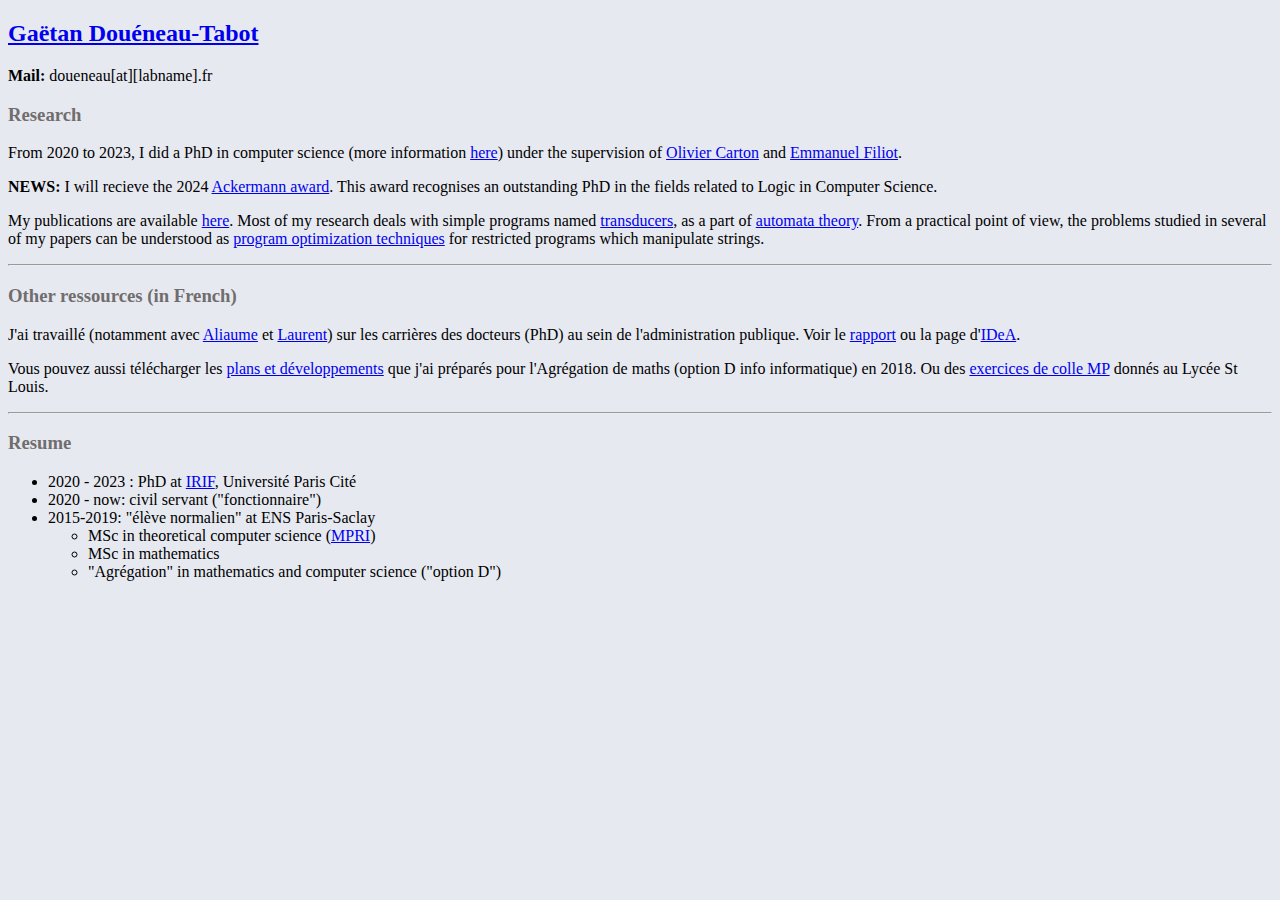
<file: index.html>
<?xml version="1.0" encoding="utf-8"?>
<!DOCTYPE html PUBLIC "-//W3C//DTD XHTML 1.0 Transitional//EN"
          "http://www.w3.org/TR/xhtml1/DTD/xhtml1-transitional.dtd">
<!-- Time-stamp: "index.html  31 mai 2021 10:50:51" -->
<html xmlns="http://www.w3.org/1999/xhtml" xml:lang="fr" lang="fr">
<head>
  <title>Gaëtan Douéneau-Tabot</title>
  <meta http-equiv="Content-Type" content="text/html; charset=utf-8"/>
  <meta name="Author" content="Gaëtan Douéneau-Tabot"/>
  <style type="text/css"> <!--
    body { background-color: #E7E9F1; }
  --> </style>
</head>

<body>

<h2><a><a href="https://gdoueneau.github.io">Gaëtan Douéneau-Tabot</a></a> </h2>


<p> <strong> Mail:</strong> doueneau[at][labname].fr</p>





<h3><font color="#706D6D">Research</font></h3>


<p>From 2020 to 2023, I did a PhD in computer science
(more information <a href="pages/phd.html">here</a>)
under the supervision of <a href="https://www.irif.fr/~carton">Olivier Carton</a>
and  <a href="http://di.ulb.ac.be/verif/filiot">Emmanuel Filiot</a>.</p> 

<p><b> NEWS: </b>I will recieve the 2024 <a href=https://www.eacsl.org/previous-awards/> Ackermann award</a>.
This award recognises an outstanding PhD in the fields related to Logic
in Computer Science.</p> 



<p>My publications are available <a href="pages/publications.html">here</a>.
Most of my research deals with simple programs named
<a href="https://en.wikipedia.org/wiki/Finite-state_transducer">transducers</a>,
as a part of <a href="https://en.wikipedia.org/wiki/Automata_theory">automata theory</a>.
From a practical point of view, the problems studied in several of my papers can be understood
as <a href = "https://en.wikipedia.org/wiki/Program_optimization">program optimization techniques</a>
for restricted programs which manipulate strings.

<hr/>


<h3><font color="#706D6D">Other ressources (in French)</font></h3>

<p> J'ai travaillé (notamment avec  <a href="http://www.lsv.fr/~lopez">Aliaume</a>
et <a href="https://laurentprosperi.info/fr">Laurent</a>) sur les carrières
des docteurs (PhD) au sein de l'administration publique.
Voir le <a href="pages/docteurs-admin.pdf">rapport</a> ou la
page d'<a href="https://docteurs-administrations.fr">IDeA</a>.</p>



<p>Vous pouvez aussi télécharger les <a href="pages/GD-agreg.pdf">plans et développements</a>
que j'ai préparés pour l'Agrégation de maths (option D info informatique) en 2018.
Ou des <a href="pages/GD-KMP-full.pdf">exercices de colle MP<a> donnés au Lycée St Louis.</p>





<hr/>


<h3><font color="#706D6D">Resume</font></h3>

<p> 
<ul>
  <li>2020 - 2023 : PhD at <a href="https://www.irif.fr">IRIF</a>, Université Paris Cité</li>
  <li>2020 - now: civil servant ("fonctionnaire")</li>
  <li>2015-2019: "élève normalien" at ENS Paris-Saclay</li>
    <ul>
        <li> MSc in theoretical computer science
        (<a href="https://wikimpri.dptinfo.ens-cachan.fr/doku.php?id=cours:cours2">MPRI</a>) </li>
        <li> MSc in mathematics </li>
        <li> "Agrégation" in mathematics and computer science ("option D") </li>
    </ul>
</ul>
 </p>
</file>
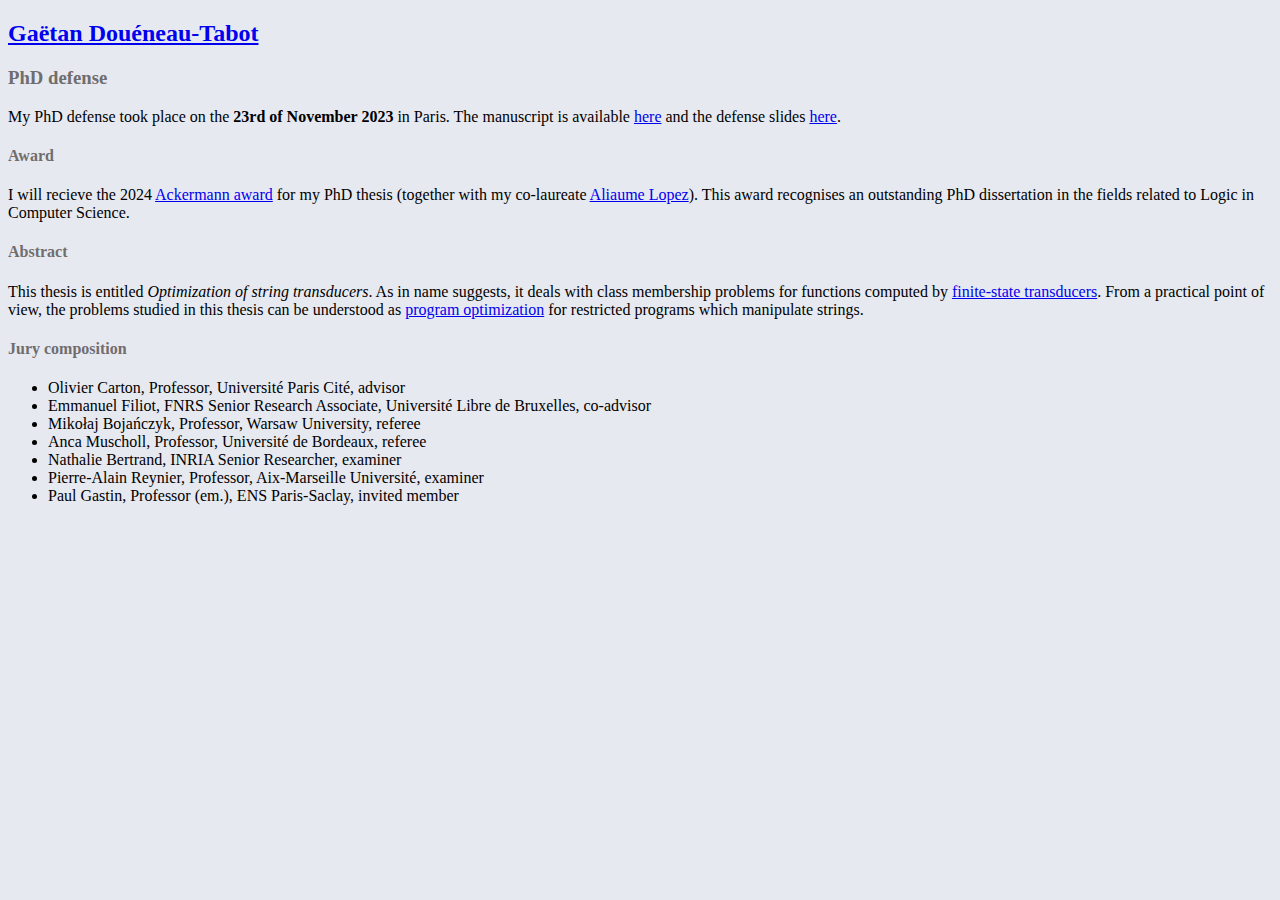
<file: pages/phd.html>
<?xml version="1.0" encoding="utf-8"?>
<!DOCTYPE html PUBLIC "-//W3C//DTD XHTML 1.0 Transitional//EN"
          "http://www.w3.org/TR/xhtml1/DTD/xhtml1-transitional.dtd">
<!-- Time-stamp: "index.html  31 mai 2021 10:50:51" -->
<html xmlns="http://www.w3.org/1999/xhtml" xml:lang="fr" lang="fr">
<head>
  <title>PhD defense and manuscript</title>
  <meta http-equiv="Content-Type" content="text/html; charset=utf-8"/>
  <meta name="Author" content="Gaëtan Douéneau-Tabot"/>
  <style type="text/css"> <!--
    body { background-color: #E7E9F1; }
  --> </style>
</head>

<body>
	
<h2><a><a href="https://gdoueneau.github.io">Gaëtan Douéneau-Tabot</a></a> </h2>


<h3><font color="#706D6D">PhD defense</font></h3>

<p>My PhD defense took place on the <b>23rd of November 2023</b> in Paris.
The manuscript is available <a href="DOUENEAU-TABOT_Optimization-transducers_v2.pdf">here</a>
and the defense slides <a href="DOUENEAU-TABOT_Defense-slides.pdf">here</a>.</p>

<h4><font color="#706D6D">Award</font></h4>

<p>I will recieve the 2024 <a href=https://www.eacsl.org/previous-awards/> Ackermann award</a>
for my PhD thesis (together with my co-laureate <a href="http://www.lsv.fr/~lopez/">Aliaume Lopez</a>).
This award recognises an outstanding PhD dissertation in the fields related to Logic in Computer Science.</p> 


<h4><font color="#706D6D">Abstract</font></h4>

<p>This thesis is entitled <i>Optimization of string transducers</i>. As in name suggests,
it deals with class membership problems for functions computed by
<a href = "https://en.wikipedia.org/wiki/Finite-state_transducer">finite-state transducers</a>.
From a practical point of view, the problems studied in this thesis can be understood
as <a href = "https://en.wikipedia.org/wiki/Program_optimization">program optimization</a>
for restricted programs which manipulate strings.
</p>

<h4><font color="#706D6D">Jury composition</font></h4>

<p>
<ul>
  <li>Olivier Carton, Professor, Université Paris Cité, advisor</li>
  <li>Emmanuel Filiot, FNRS Senior Research Associate, Université Libre de Bruxelles, co-advisor</li>
  <li>Mikołaj Bojańczyk, Professor, Warsaw University, referee</li>
  <li>Anca Muscholl, Professor, Université de Bordeaux, referee</li>
  <li>Nathalie Bertrand, INRIA Senior Researcher, examiner</li>
  <li>Pierre-Alain Reynier, Professor, Aix-Marseille Université, examiner</li>
  <li>Paul Gastin, Professor (em.), ENS Paris-Saclay, invited member</li>
</ul>
</p>
</file>
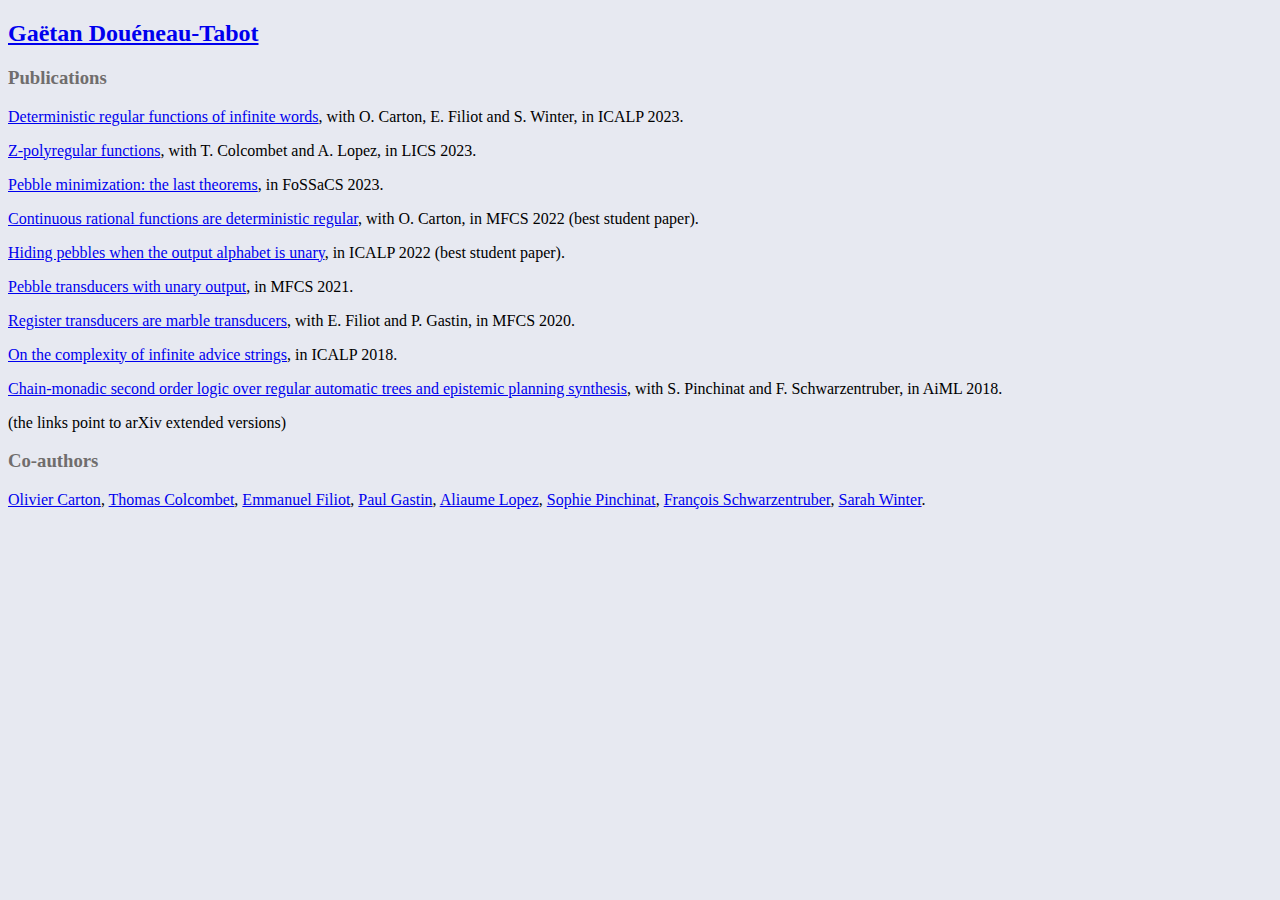
<file: pages/publications.html>
<?xml version="1.0" encoding="utf-8"?>
<!DOCTYPE html PUBLIC "-//W3C//DTD XHTML 1.0 Transitional//EN"
          "http://www.w3.org/TR/xhtml1/DTD/xhtml1-transitional.dtd">
<!-- Time-stamp: "index.html  31 mai 2021 10:50:51" -->
<html xmlns="http://www.w3.org/1999/xhtml" xml:lang="fr" lang="fr">
<head>
  <title>Publications</title>
  <meta http-equiv="Content-Type" content="text/html; charset=utf-8"/>
  <meta name="Author" content="Gaëtan Douéneau-Tabot"/>
  <style type="text/css"> <!--
    body { background-color: #E7E9F1; }
  --> </style>
</head>

<body>
	
<h2><a><a href="https://gdoueneau.github.io">Gaëtan Douéneau-Tabot</a></a> </h2>


<h3><font color="#706D6D">Publications</font></h3>


<p><a href = "https://arxiv.org/pdf/2302.06672.pdf">
    Deterministic regular functions of infinite words</a>,
with O. Carton, E. Filiot and S. Winter, in ICALP 2023.</p>

<p><a href="https://arxiv.org/pdf/2207.07450.pdf">
Z-polyregular functions</a>, with T. Colcombet
and A. Lopez, in LICS 2023.</p>

<p><a href="https://arxiv.org/pdf/2210.02426.pdf">
Pebble minimization: the last theorems</a>, in FoSSaCS 2023.</p>

<p><a href="https://arxiv.org/pdf/2204.11235.pdf">
Continuous rational functions are deterministic regular</a>, with O. Carton,
in MFCS 2022 (best student paper).</p>

<p><a href="https://arxiv.org/pdf/2112.10212.pdf">
Hiding pebbles when the output alphabet is unary</a>, in ICALP 2022 (best student paper).</p>

<p><a href="https://arxiv.org/pdf/2104.14019.pdf">
Pebble transducers with unary output</a>, in MFCS 2021.</p>

<p><a href="https://arxiv.org/pdf/2005.01342.pdf">
Register transducers are marble transducers</a>, with E. Filiot and P. Gastin,
in MFCS 2020.</p>

<p><a href="https://arxiv.org/pdf/1801.04908.pdf">
On the complexity of infinite advice strings</a>, in ICALP 2018.</p>


<p><a href="http://www.aiml.net/volumes/volume12/DoueneauTabot-Pinchinat-Schwarzentruber.pdf">
Chain-monadic second order logic over regular automatic trees and epistemic planning synthesis</a>,
with S. Pinchinat and F. Schwarzentruber, in AiML 2018.</p>

<p> (the links point to arXiv extended versions)</p>


<h3><font color="#706D6D">Co-authors</font></h3>

<a href="https://www.irif.fr/~carton">Olivier Carton</a>,
<a href="https://www.irif.fr/~colcombe">Thomas Colcombet</a>,
<a href="http://di.ulb.ac.be/verif/filiot">Emmanuel Filiot</a>,
<a href="http://www.lsv.fr/~gastin">Paul Gastin</a>,
<a href="http://www.lsv.fr/~lopez">Aliaume Lopez</a>,
<a href="https://people.irisa.fr/Sophie.Pinchinat">Sophie Pinchinat</a>,
<a href="https://people.irisa.fr/Francois.Schwarzentruber">François Schwarzentruber</a>,
<a href="https://sarahwinter.net">Sarah Winter</a>.
</file>
